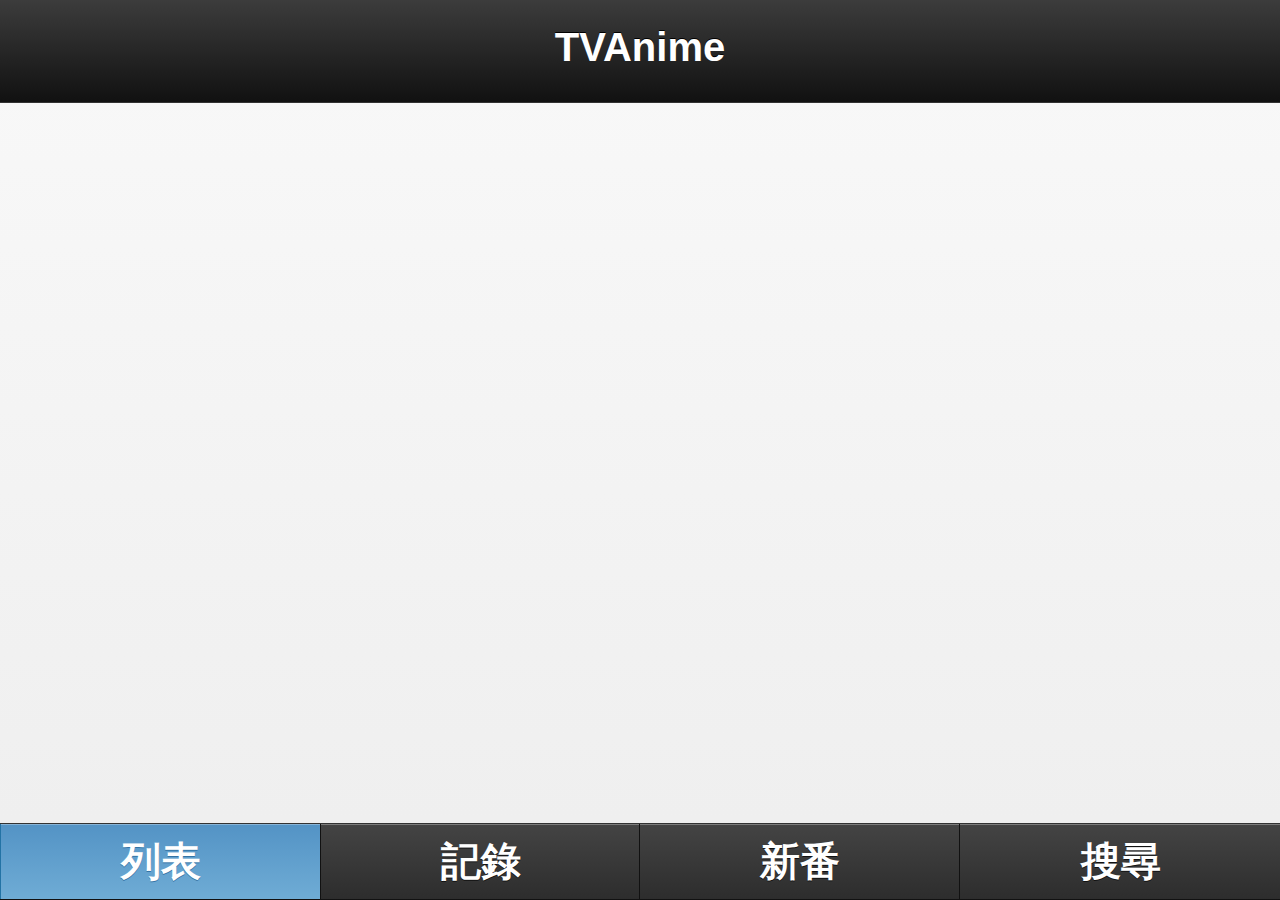
<file: index.html>
<!DOCTYPE html>
<html>

<head>
	<meta charset="utf-8" />
	<meta name="viewport" content="width=device-width, initial-scale=1.0, maximum-scale=1.0">
	<meta name="description" content="A navigation-view template generated by Tizen Web IDE" />

	<title>TVAnime</title>

	<link rel="stylesheet" href="./css/jquery.mobile-1.3.2.css" />
	<script type="text/javascript" src="./js/jquery-1.9.1.js"></script>
	<script type="text/javascript" src="./js/jquery.mobile-1.3.2.js"></script>
	<script type="text/javascript" src="./js/TVKeyValue.js"></script>
	<script type="text/javascript" src="./js/api.js"></script>
	<script type="text/javascript" src="./js/bottom-bar.js"></script>
	<script type="text/javascript" src="./js/main.js"></script>
	<script type="text/javascript" src="./js/TVOperation.js"></script>
	<link rel="stylesheet" href="./css/style.css" />
	<script>
		window.onload = function () {
			$('#content').height(document.body.clientHeight * 0.75);
			if (tizen.filesystem.listDirectory) {
				var success = function (s) {
					var dump = function () { }
					for (var i = 0; i < s.length; i++) {
						tizen.filesystem.deleteFile('downloads/' + s[i], dump, dump);
					}
				}
				var error = function (e) {
					console.log(e);
					logError(e);
				}
				tizen.filesystem.listDirectory('downloads', success, error);
			}
			getAnimeList();
		}
	</script>
</head>

<body>
	<div data-role="page" id="foo">
		<div data-role="header" data-position="fixed" data-tap-toggle="false">
			<h1 class="header">TVAnime</h1>
		</div>
		<!-- /header -->

		<div id="content" data-role="content">
			<ul id="list" data-role="listview" style="margin-top: 0;">
			</ul>
		</div>
		<!-- /content -->

	</div>
	<!-- /page -->
</body>

</html>
</file>
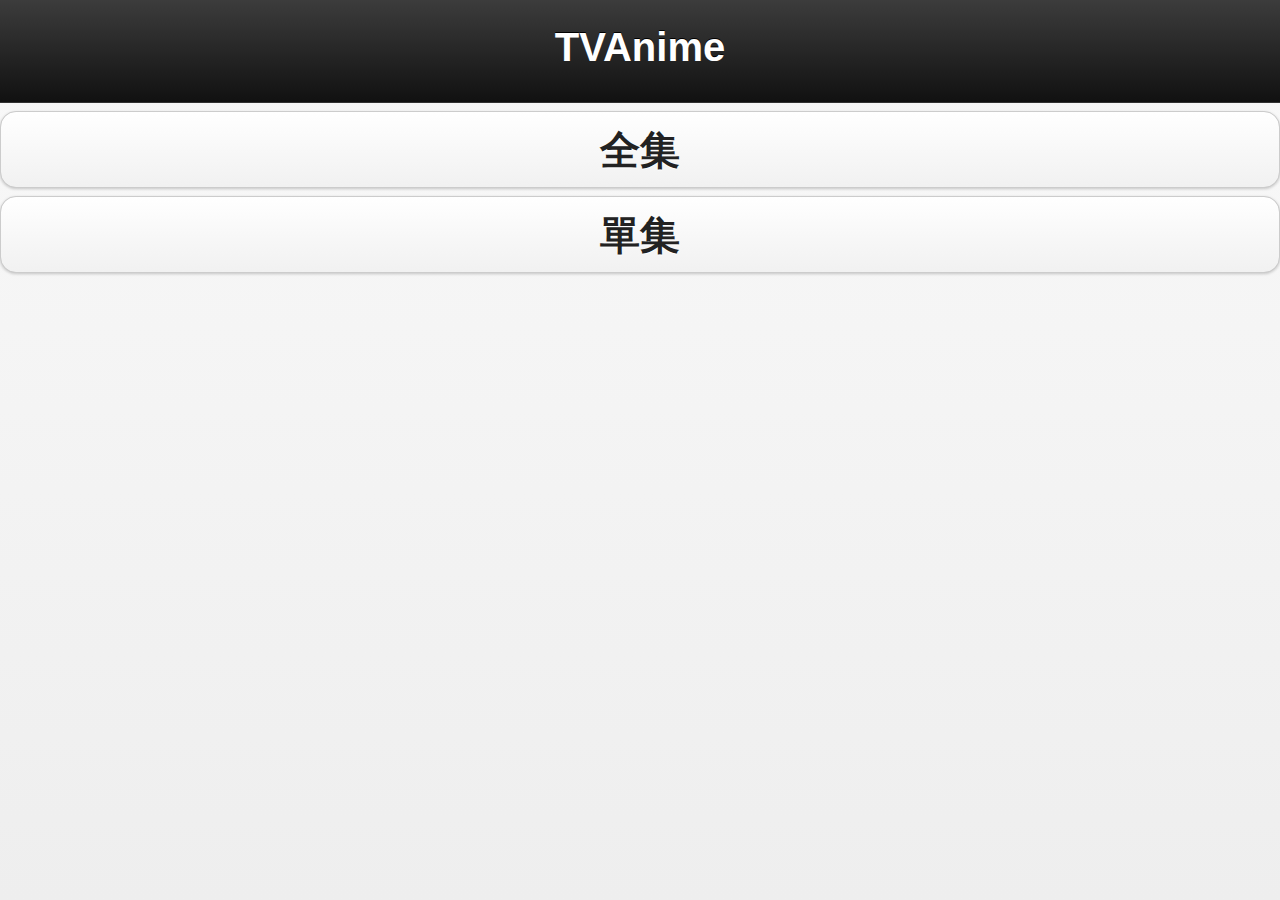
<file: episode.html>
<!DOCTYPE html>
<html>
<head>
<meta charset="utf-8" />
<meta name="viewport"
	content="width=device-width, initial-scale=1.0, maximum-scale=1.0">
<meta name="description"
	content="A navigation-view template generated by Tizen Web IDE" />

<title>TVAnime</title>

<link rel="stylesheet" href="./css/jquery.mobile-1.3.2.css" />
<script type="text/javascript" src="./js/jquery-1.9.1.js"></script>
<script type="text/javascript" src="./js/jquery.mobile-1.3.2.js"></script>
<script type="text/javascript" src="./js/TVKeyValue.js"></script>
<script type="text/javascript" src="./js/api.js"></script>
<script type="text/javascript" src="./js/main.js"></script>
<script type="text/javascript" src="./js/TVOperation-episode.js"></script>
<link rel="stylesheet" href="./css/style.css" />
</head>

<body>
	<div data-role="page" id="foo">
		<div data-role="header" data-position="fixed" data-tap-toggle="false">
			<h1 class="header">TVAnime</h1>
		</div>
		<!-- /header -->
		
		<button type="button" id="seriesBtn" class="button">全集</button>
		<button type="button" id="episodeBtn" class="button">單集</button>
	</div>

	<!-- /page -->
</body>
</html>
</file>
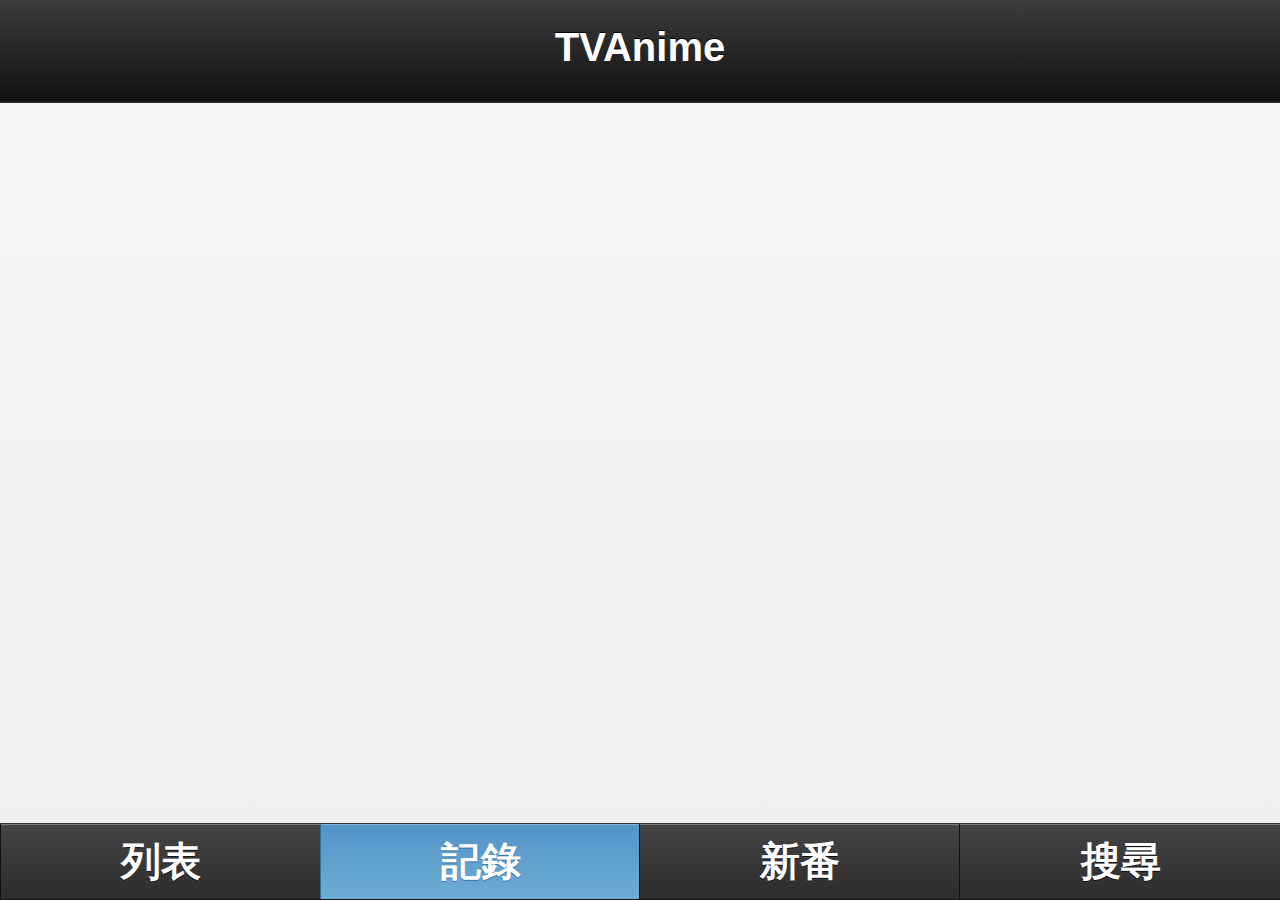
<file: record.html>
<!DOCTYPE html>
<html>
<head>
<meta charset="utf-8" />
<meta name="viewport"
	content="width=device-width, initial-scale=1.0, maximum-scale=1.0">
<meta name="description"
	content="A navigation-view template generated by Tizen Web IDE" />

<title>TVAnime</title>

<link rel="stylesheet" href="./css/jquery.mobile-1.3.2.css" />
<script type="text/javascript" src="./js/jquery-1.9.1.js"></script>
<script type="text/javascript" src="./js/jquery.mobile-1.3.2.js"></script>
<script type="text/javascript" src="./js/TVKeyValue.js"></script>
<script type="text/javascript" src="./js/api.js"></script>
<script type="text/javascript" src="./js/bottom-bar.js"></script>
<script type="text/javascript" src="./js/main.js"></script>
<script type="text/javascript" src="./js/TVOperation.js"></script>
<script type="text/javascript" src="./js/year.js"></script>
<link rel="stylesheet" href="./css/style.css" />
<script>
	window.onload = function () {
		$('#content').height(document.body.clientHeight * 0.75);
		getAnimeRecord();
	}
</script>
</head>

<body>
	<div data-role="page" id="foo">
		<div data-role="header" data-position="fixed" data-tap-toggle="false">
			<h1 id="title">TVAnime</h1>
		</div>
		<!-- /header -->

		<div id="content" data-role="content">
			<ul id="list" data-role="listview" style="margin-top: 0;">
			</ul>
		</div>
		<!-- /content -->

	</div>
	<!-- /page -->
</body>
</html>
</file>
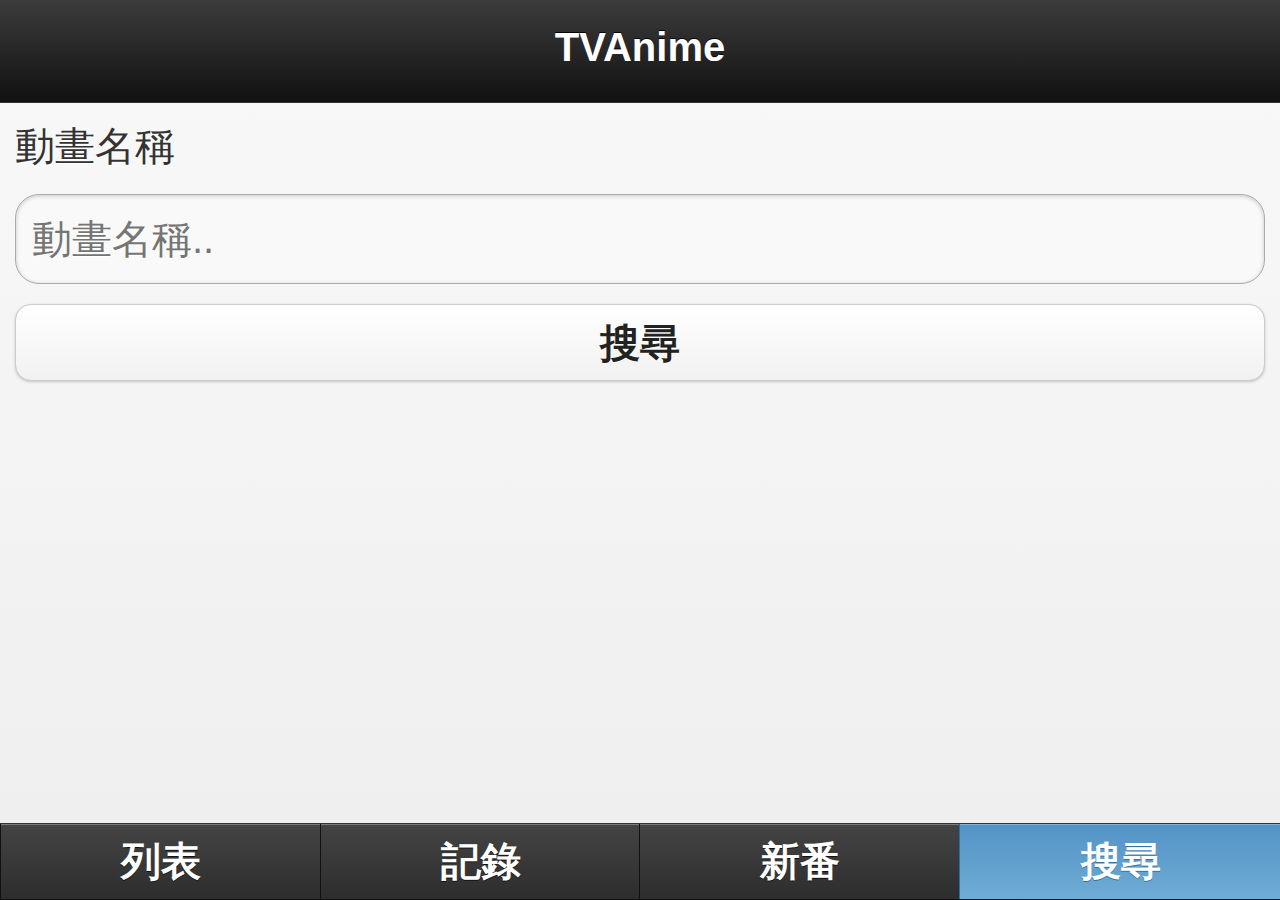
<file: search.html>
<!DOCTYPE html>
<html>
<head>
<meta charset="utf-8" />
<meta name="viewport"
	content="width=device-width, initial-scale=1.0, maximum-scale=1.0">
<meta name="description"
	content="A navigation-view template generated by Tizen Web IDE" />

<title>TVAnime</title>

<link rel="stylesheet" href="./css/jquery.mobile-1.3.2.css" />
<script type="text/javascript" src="./js/jquery-1.9.1.js"></script>
<script type="text/javascript" src="./js/jquery.mobile-1.3.2.js"></script>
<script type="text/javascript" src="./js/TVKeyValue.js"></script>
<script type="text/javascript" src="./js/api.js"></script>
<script type="text/javascript" src="./js/bottom-bar.js"></script>
<script type="text/javascript" src="./js/main.js"></script>
<script type="text/javascript" src="./js/TVOperation-search.js"></script>
<script type="text/javascript" src="./keyboard/TVOperation.js"></script>
<script type="text/javascript" src="./keyboard/quick.js"></script>
<link rel="stylesheet" href="./css/style.css" />
<link rel="stylesheet" href="./keyboard/keyboard.css" />
</head>

<body>
	<div data-role="page" id="foo">
		<div data-role="header" data-position="fixed" data-tap-toggle="false">
			<h1>TVAnime</h1>
		</div>
		<!-- /header -->

		<div data-role="content">
			<label for="searchText">動畫名稱</label> <input type="text" id="searchText"
				name="firstname" placeholder="動畫名稱..">
			<button type="button" id="searchBtn" class="button" onClick="search">搜尋</button>
		</div>
		<!-- /content -->

	</div>
	<!-- /page -->
</body>
</html>
</file>
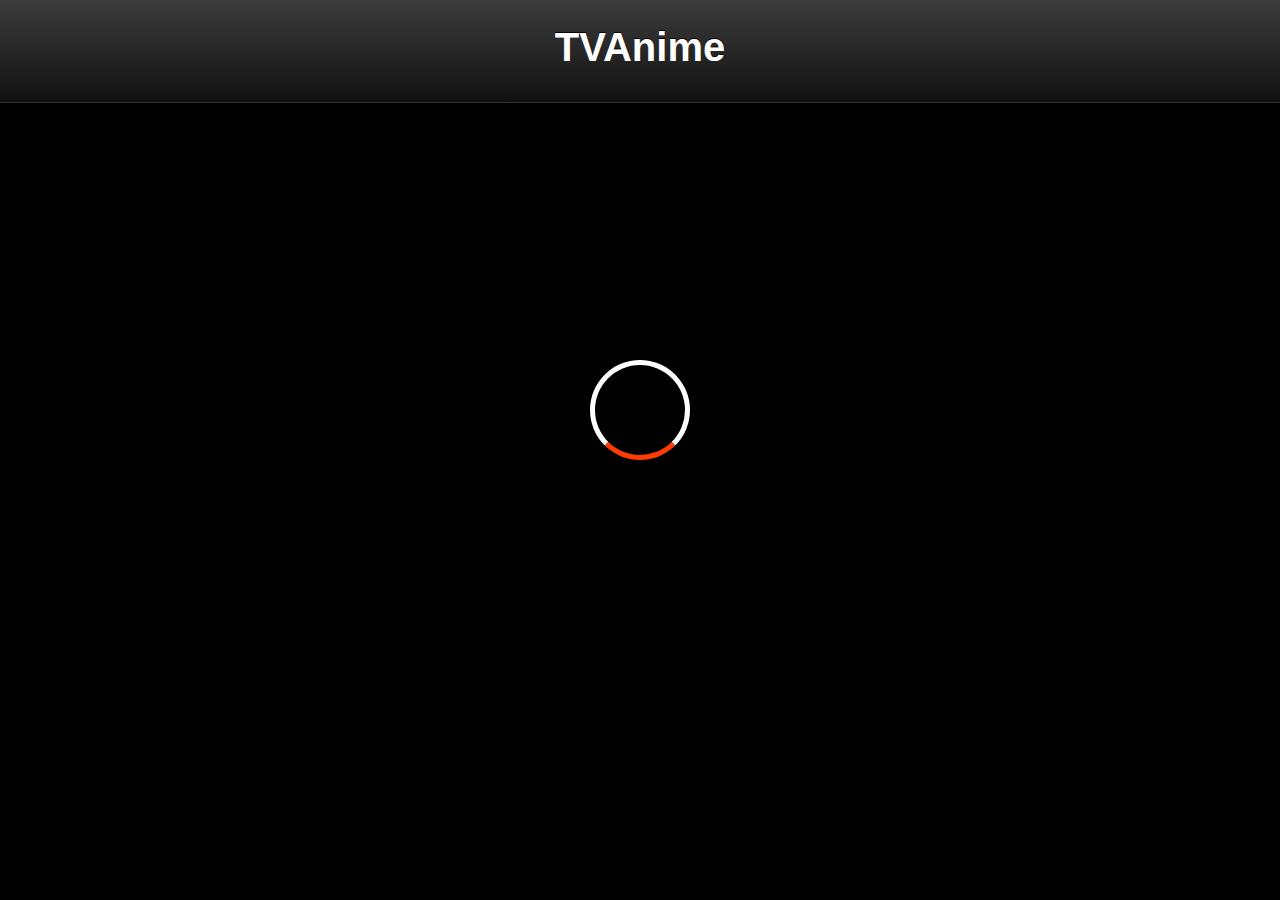
<file: search_result.html>
<!DOCTYPE html>
<html>
<head>
<meta charset="utf-8" />
<meta name="viewport"
	content="width=device-width, initial-scale=1.0, maximum-scale=1.0">
<meta name="description"
	content="A navigation-view template generated by Tizen Web IDE" />

<title>TVAnime</title>

<link rel="stylesheet" href="./css/jquery.mobile-1.3.2.css" />
<script type="text/javascript" src="./js/jquery-1.9.1.js"></script>
<script type="text/javascript" src="./js/jquery.mobile-1.3.2.js"></script>
<script type="text/javascript" src="./js/TVKeyValue.js"></script>
<script type="text/javascript" src="./js/api.js"></script>
<script type="text/javascript" src="./js/main.js"></script>
<script type="text/javascript" src="./js/TVOperation.js"></script>
<script>
	function search() {
		var query = decodeURIComponent(window.location.search);
		var urlParams = new URLSearchParams(query);
		var searchText = urlParams.get('s');
		console.log(searchText);
		searchAnime(1, 1, searchText);
	}
	window.onload = function () {
		$('#content').height(document.body.clientHeight * 0.85);
		search();
	}
</script>
<link rel="stylesheet" href="./css/style.css" />
</head>

<body>
	<div data-role="page" id="foo">
		<div data-role="header" data-position="fixed" data-tap-toggle="false">
			<h1>TVAnime</h1>
		</div>
		<!-- /header -->

		<div id="content" data-role="content">
			<ul id="list" data-role="listview" style="margin-top: 0;">
			</ul>
		</div>
		<!-- /content -->

	</div>
	<!-- /page -->
</body>
</html>
</file>
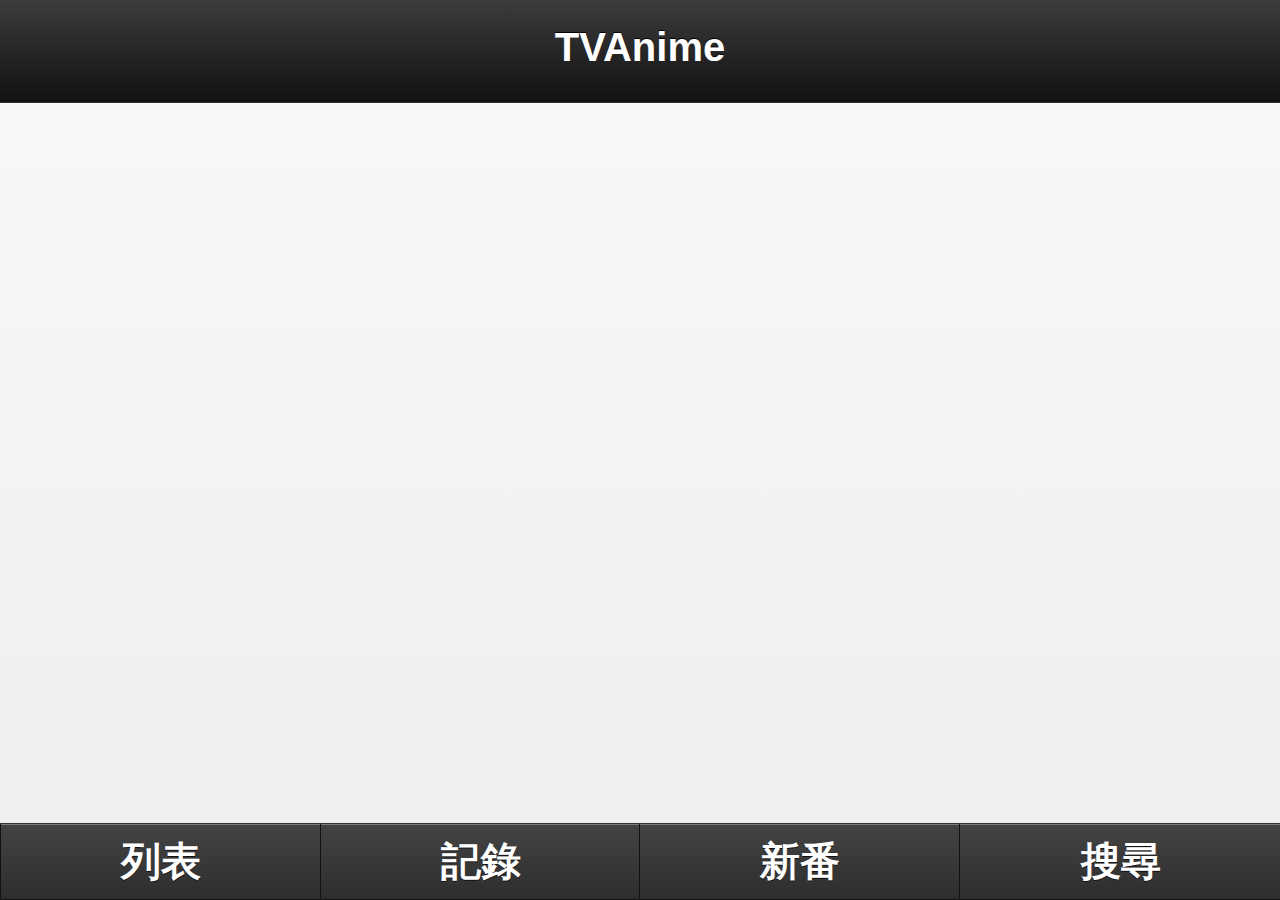
<file: season.html>
<!DOCTYPE html>
<html>
<head>
<meta charset="utf-8" />
<meta name="viewport"
	content="width=device-width, initial-scale=1.0, maximum-scale=1.0">
<meta name="description"
	content="A navigation-view template generated by Tizen Web IDE" />

<title>TVAnime</title>

<link rel="stylesheet" href="./css/jquery.mobile-1.3.2.css" />
<script type="text/javascript" src="./js/jquery-1.9.1.js"></script>
<script type="text/javascript" src="./js/jquery.mobile-1.3.2.js"></script>
<script type="text/javascript" src="./js/TVKeyValue.js"></script>
<script type="text/javascript" src="./js/api.js"></script>
<script type="text/javascript" src="./js/bottom-bar.js"></script>
<script type="text/javascript" src="./js/main.js"></script>
<script type="text/javascript" src="./js/TVOperation.js"></script>
<script type="text/javascript" src="./js/season.js"></script>
<link rel="stylesheet" href="./css/style.css" />
</head>

<body>
	<div data-role="page" id="foo">
		<div data-role="header" data-position="fixed" data-tap-toggle="false">
			<h1 id="title">TVAnime</h1>
		</div>
		<!-- /header -->

		<div id="content" data-role="content">
			<ul id="list" data-role="listview" style="margin-top: 0;">
			</ul>
		</div>
		<!-- /content -->

	</div>
	<!-- /page -->
</body>
</html>
</file>
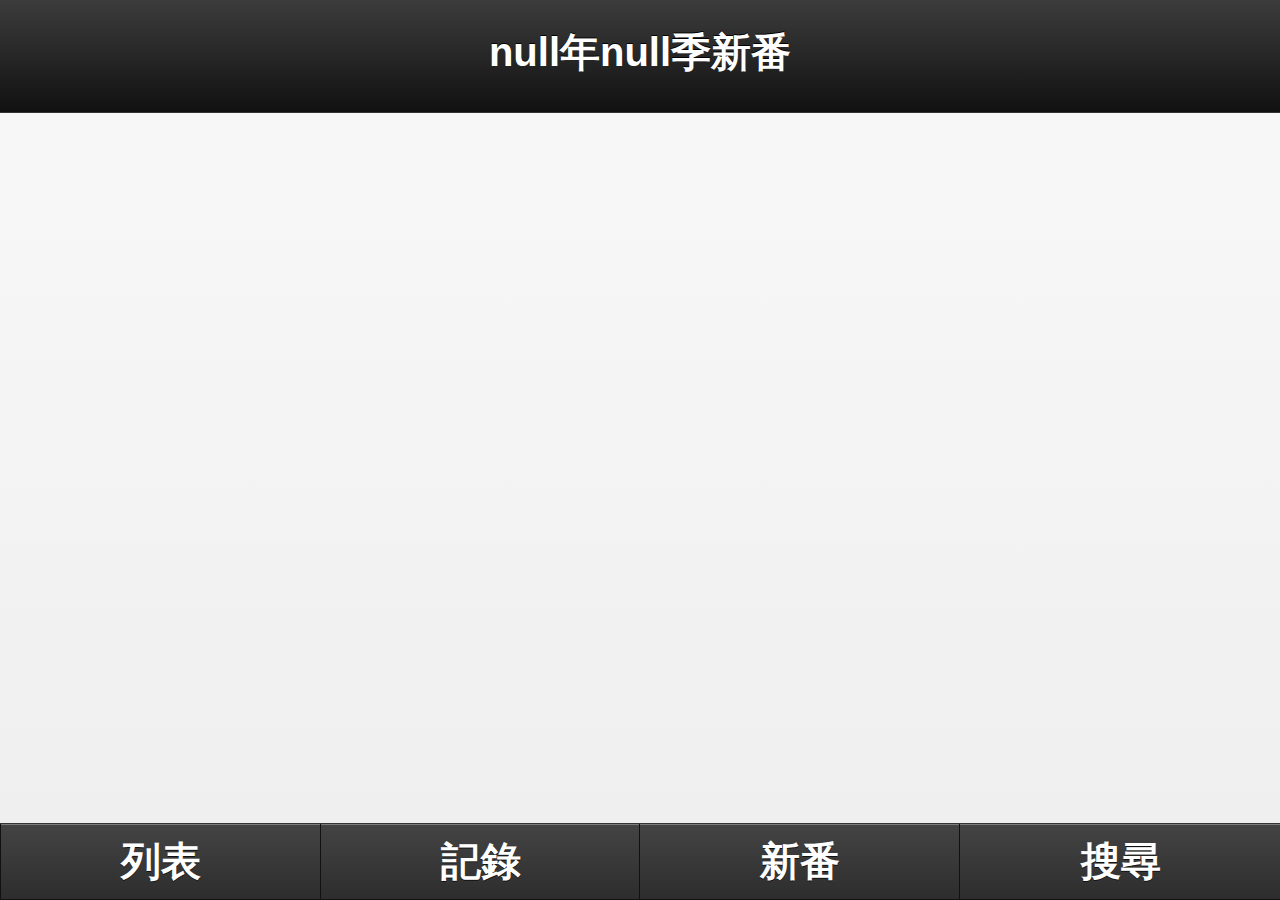
<file: season_series.html>
<!DOCTYPE html>
<html>
<head>
<meta charset="utf-8" />
<meta name="viewport"
	content="width=device-width, initial-scale=1.0, maximum-scale=1.0">
<meta name="description"
	content="A navigation-view template generated by Tizen Web IDE" />

<title>TVAnime</title>

<link rel="stylesheet" href="./css/jquery.mobile-1.3.2.css" />
<script type="text/javascript" src="./js/jquery-1.9.1.js"></script>
<script type="text/javascript" src="./js/jquery.mobile-1.3.2.js"></script>
<script type="text/javascript" src="./js/TVKeyValue.js"></script>
<script type="text/javascript" src="./js/api.js"></script>
<script type="text/javascript" src="./js/bottom-bar.js"></script>
<script type="text/javascript" src="./js/main.js"></script>
<script type="text/javascript" src="./js/TVOperation.js"></script>
<script type="text/javascript" src="./js/season_series.js"></script>
<link rel="stylesheet" href="./css/style.css" />
</head>

<body>
	<div data-role="page" id="foo">
		<div data-role="header" data-position="fixed" data-tap-toggle="false">
			<h1 id="title">TVAnime</h1>
		</div>
		<!-- /header -->

		<div id="content" data-role="content">
			<ul id="list" data-role="listview" style="margin-top: 0;">
			</ul>
		</div>
		<!-- /content -->

	</div>
	<!-- /page -->
</body>
</html>
</file>
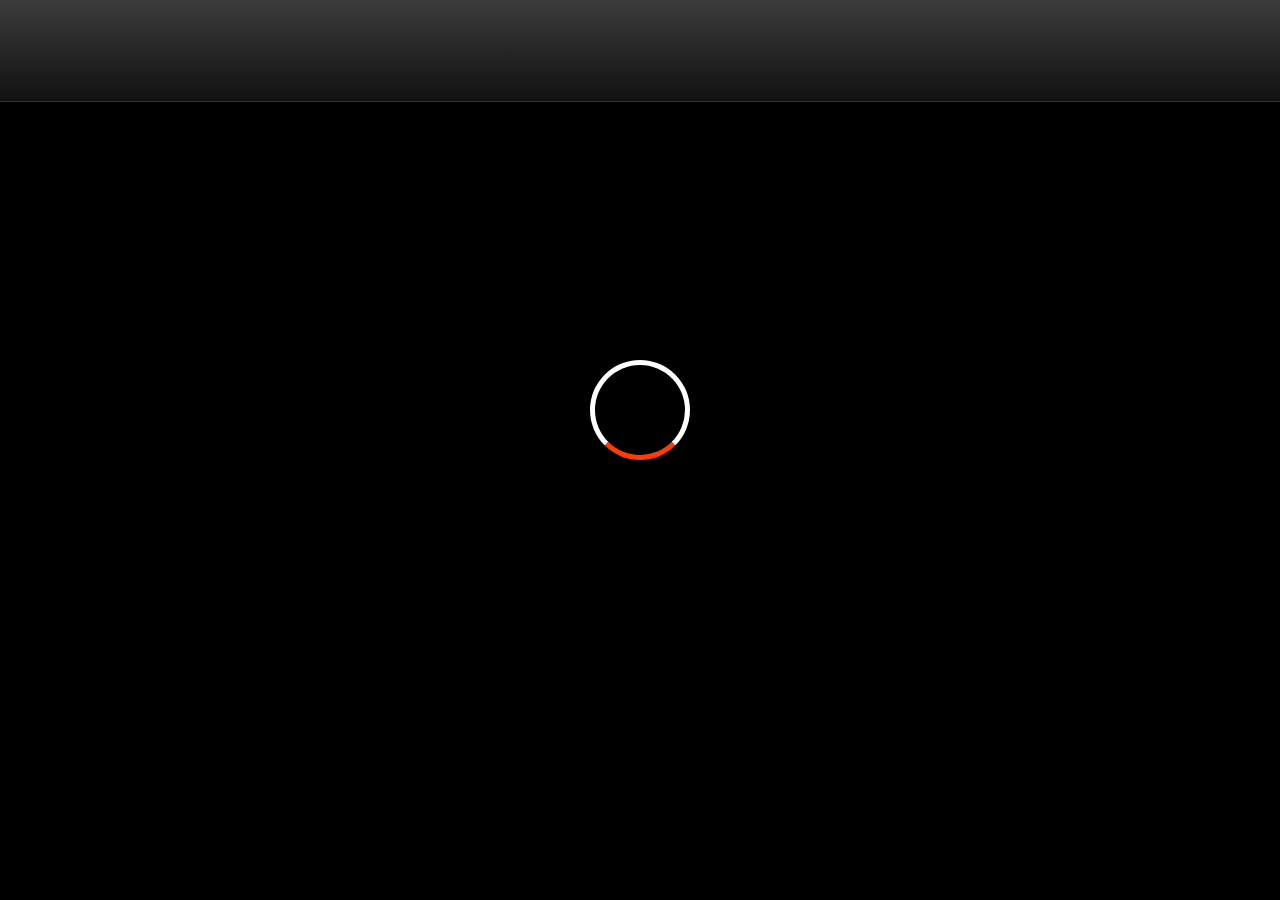
<file: series.html>
<!DOCTYPE html>
<html>

<head>
	<meta charset="utf-8" />
	<meta name="viewport" content="width=device-width, initial-scale=1.0, maximum-scale=1.0">
	<meta name="description" content="A navigation-view template generated by Tizen Web IDE" />

	<title>TVAnime</title>

	<link rel="stylesheet" href="./css/jquery.mobile-1.3.2.css" />
	<script type="text/javascript" src="./js/jquery-1.9.1.js"></script>
	<script type="text/javascript" src="./js/jquery.mobile-1.3.2.js"></script>
	<script type="text/javascript" src="./js/TVKeyValue.js"></script>
	<script type="text/javascript" src="./js/api.js"></script>
	<script type="text/javascript" src="./js/main.js"></script>
	<script type="text/javascript" src="./js/TVOperation.js"></script>
	<link rel="stylesheet" href="./css/style.css" />
	<script>
		function series() {
			var query = decodeURIComponent(window.location.search);
			var urlParams = new URLSearchParams(query);
			var id = urlParams.get('id');
			var name = urlParams.get('name');
			$('#title').html(name);
			animeSeries(id);
		}
		window.onload = function () {
			$('#content').height(document.body.clientHeight * 0.85);
			series();
		}
	</script>
</head>

<body>
	<div data-role="page" id="foo">
		<div data-role="header" data-position="fixed" data-tap-toggle="false">
			<h1 id="title">TVAnime</h1>
		</div>
		<!-- /header -->

		<div id="content" data-role="content">
			<ul id="list" data-role="listview" style="margin-top: 0;">
			</ul>
		</div>
		<!-- /content -->

	</div>
	<!-- /page -->
</body>

</html>
</file>
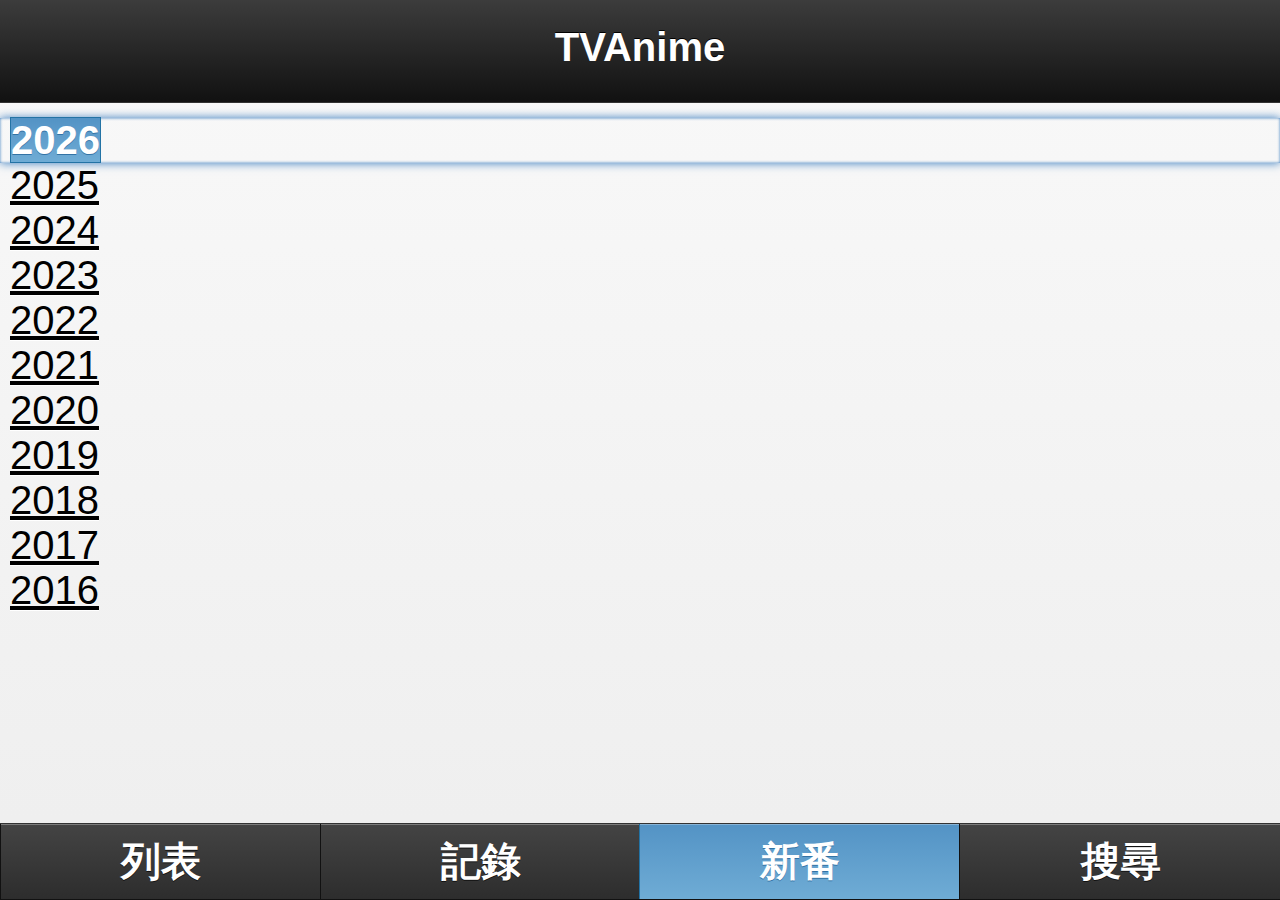
<file: year.html>
<!DOCTYPE html>
<html>
<head>
<meta charset="utf-8" />
<meta name="viewport"
	content="width=device-width, initial-scale=1.0, maximum-scale=1.0">
<meta name="description"
	content="A navigation-view template generated by Tizen Web IDE" />

<title>TVAnime</title>

<link rel="stylesheet" href="./css/jquery.mobile-1.3.2.css" />
<script type="text/javascript" src="./js/jquery-1.9.1.js"></script>
<script type="text/javascript" src="./js/jquery.mobile-1.3.2.js"></script>
<script type="text/javascript" src="./js/TVKeyValue.js"></script>
<script type="text/javascript" src="./js/api.js"></script>
<script type="text/javascript" src="./js/bottom-bar.js"></script>
<script type="text/javascript" src="./js/main.js"></script>
<script type="text/javascript" src="./js/TVOperation.js"></script>
<script type="text/javascript" src="./js/year.js"></script>
<link rel="stylesheet" href="./css/style.css" />
</head>

<body>
	<div data-role="page" id="foo">
		<div data-role="header" data-position="fixed" data-tap-toggle="false">
			<h1 id="title">TVAnime</h1>
		</div>
		<!-- /header -->

		<div id="content" data-role="content">
			<ul id="list" data-role="listview" style="margin-top: 0;">
			</ul>
		</div>
		<!-- /content -->

	</div>
	<!-- /page -->
</body>
</html>
</file>
<file: css/style.css>
a {
	font-size: 40px;
	color: black;
}

li {
	padding-left: 10px;
}

.ui-btn-text, .ui-input-text {
	font-size: 40px !important;
}

.button1 {
	background-color: #04AA6D;
}

.header, .ui-title {
	font-size: 40px !important;
}

.fullscreen {
	width: 100%;
}

.loading {
	position: absolute;
    z-index: 999;
    background: rgba(0,0,0,1);
    top: 0;
    bottom: 0;
    left: 0;
    right: 0;
    display: flex;
    align-items: center;
    justify-content: center;
    flex-direction: column;
}

.loader {
    width: 100px;
    height: 100px;
    border: 5px solid #FFF;
    border-bottom-color: #FF3D00;
    border-radius: 50%;
    display: inline-block;
    box-sizing: border-box;
    animation: rotation 1s linear infinite;
    }

    @keyframes rotation {
    0% {
        transform: rotate(0deg);
    }
    100% {
        transform: rotate(360deg);
    }
    } 
   
.vjs-time-divider {
 display: block !important;
}

.video-js .vjs-duration, .vjs-no-flex .vjs-duration, .video-js .vjs-current-time {
    display: block !important;
}

#loadingProgress {
	font-size: 40px !important;
}
</file>
<file: keyboard/keyboard.css>
.keyboardContainer {
  position: absolute;
  bottom: 0;
  left: 0;
  right: 0;
  opacity: 0;
  /* opacity: 1; */
  background-color: black;
  display: flex;
  flex-direction: column;
  transition: opacity 0.3s linear;
  align-items: center;
  color: white;
  padding-bottom: 20px;
}

.keyboardChoose {
  display: flex;
  flex-direction: column;
  align-items: center;
}

.rowContainer {
  display: flex;
  flex-direction: row;
}

.keyboardBtn {
  display: flex;
  justify-content: center;
  align-items: center;
  height: 80px;
  width: 80px;
  border-color: grey;
  border-width: 1px;
  border-style: solid;
  margin-left: 2px;
  margin-top: 2px;
  font-size: 40px;
  word-break: keep-all;
}

.delBtn {
  font-size: 40px !important;
}

.doubleKeyboardBtn {
  display: flex;
  justify-content: center;
  align-items: center;
  height: 80px;
  width: 160px;
  border-color: grey;
  border-width: 1px;
  border-style: solid;
  margin-left: 2px;
  margin-top: 2px;
  font-size: 40px;
  word-break: keep-all;
}

.btnActive {
  border-color: blue !important;
  border-width: 3px;
  border-style: solid;
}

.textChoose {
  height: 80px;
  display: flex;
  width: 100%;
}

.inputText {
  margin-top: 10px;
  font-size: 40px;
  margin-left: 20px;
  margin-right: 20px;
  flex-shrink:0;
  min-width: 100px;
}

.chooseTextContainer {
  display: flex;
  flex-direction: row;
  overflow: scroll;
  overflow-y: hidden;
}

.chooseTextContainer::-webkit-scrollbar {
  display: none;
}

.chooseText {
  margin-top: 5px;
  font-size: 30px;
  margin-left: 5px;
  margin-right: 5px;
  display: flex;
  align-items: center;
  justify-content: center;
  flex-shrink: 0;
  width: 50px;
  height:50px;
}
</file>
